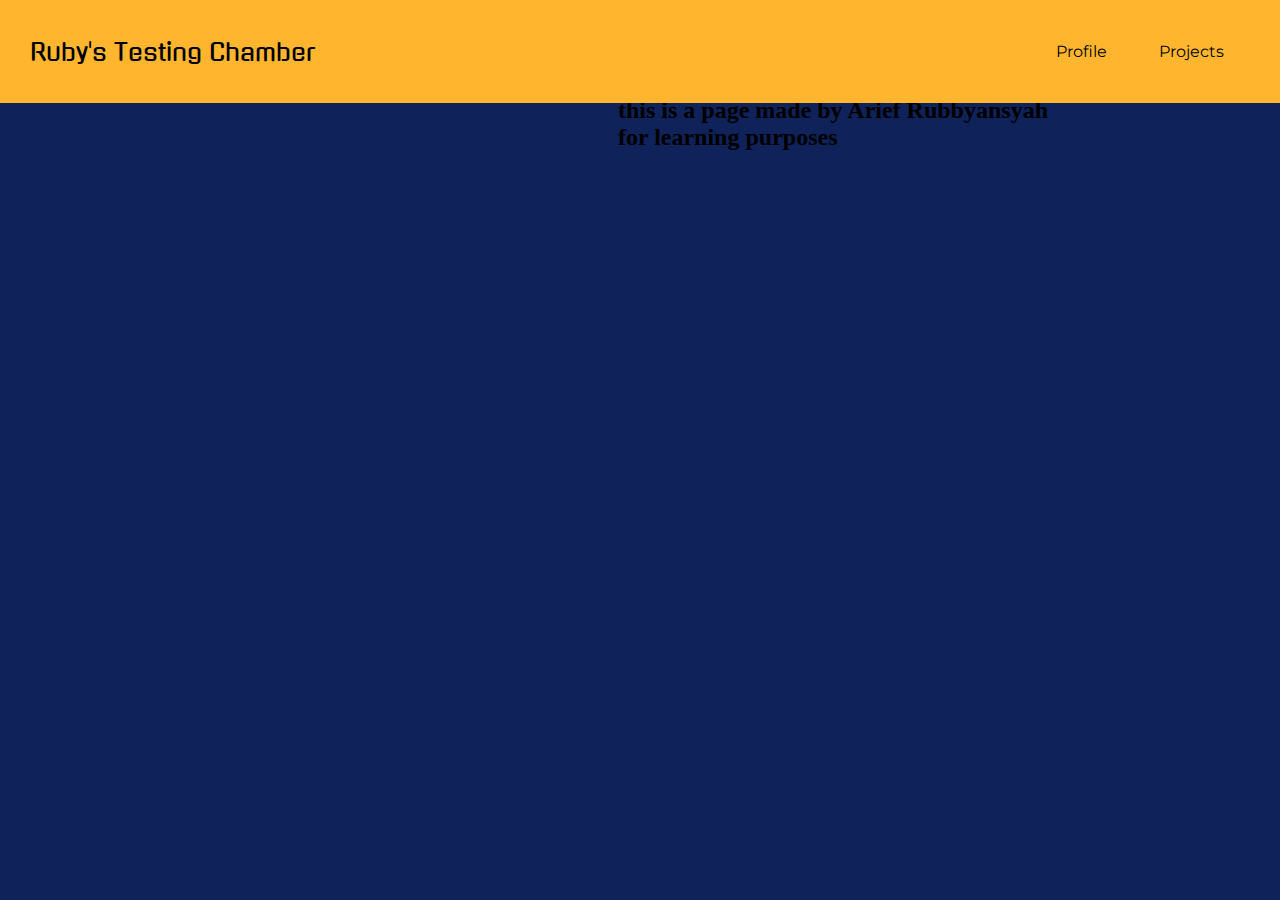
<file: index.html>
<head>
  <title>Ruby's Web Portofolio</title>
  <link rel="icon" type="image/jpg" href="image/logo.png">
  <link
    href="https://fonts.googleapis.com/css2?family=Gugi&family=Montserrat"
    rel="stylesheet"
  />
  <link rel="stylesheet" href="style.css" />
  <body class="bg-color">

    <nav>
      <div class="navbar-title">
        <a style="text-decoration: none; color: black" href="#">Ruby's Testing Chamber</a>
      </div>
      <div class="navbar-link">
        <ul class="nav-ul">
          <li class="nav-li"><a class="nav-a" href="profile.html">Profile</a></li>
          <li class="nav-li"><a class="nav-a" href="projects.html">Projects</a></li>
        </ul>
      </div>
    </nav>

    <main>
      <div id="welcomescreen">
        <div style="float: right; margin-right: 14em;">
          <h1 id="wc-title">WELCOME TO <br> MY PORTOFOLIO PAGE!</h1>
          <h2 id="wc-subtitle">this is a page made by Arief Rubbyansyah <br> for learning purposes</h2>
        </div>
        <div id="welcomecover" style="width: 599px;"></div>
      </div>
      

    </main>
  </body>
</head>
</file>
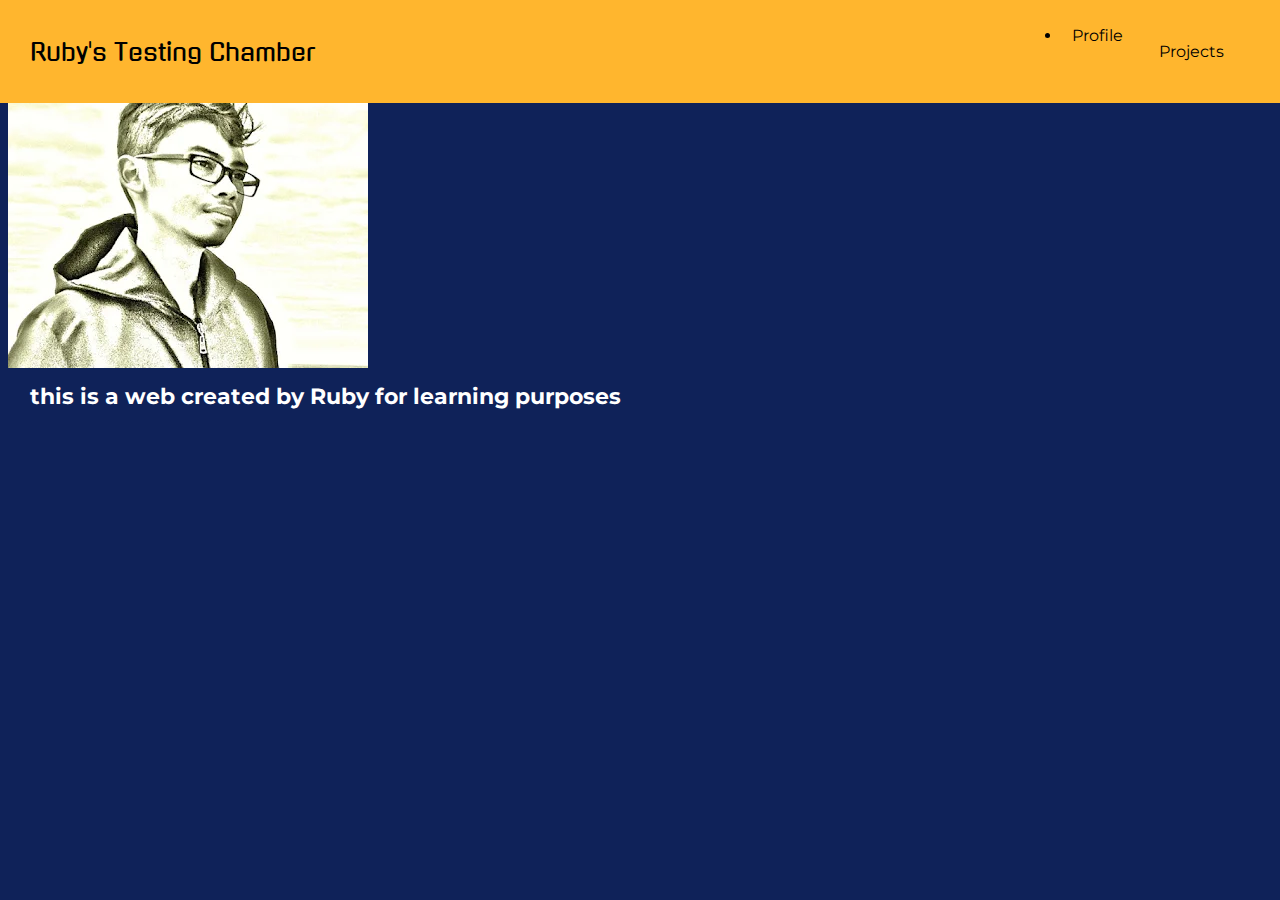
<file: profile.html>
<head>
  <title>Ruby's Profile</title>
  <link rel="icon" type="image/jpg" href="image/logo.png">
  <link
    href="https://fonts.googleapis.com/css2?family=Gugi&family=Montserrat"
    rel="stylesheet"
  />
  <link rel="stylesheet" href="style.css">
  <body class="bg-color">

    <nav>
      <div class="navbar-title"><a style="text-decoration: none; color:black;" href="index.html">Ruby's Testing Chamber</a></div>
      <div class="navbar-link">
        <ul class="nav-ul">
          <li class="navlink-active");"><a class="nav-a" href="#">Profile</a></li>
          <li class="nav-li"><a class="nav-a" href="projects.html">Projects</a></li>
        </ul>
      </div>
    </nav>

    <main>
      <img src="image\ruby.jpg" alt="profile picture">
      <h1>this is a web created by Ruby for learning purposes</h1>
    </main>

  </body>
</head>
</file>
<file: style.css>
.bg-color {
    background-color: #0f2259;
  }
  nav {
    position: fixed;
    top: 0px;
    left: 0px;
    width: 100%;
    display: flex;
    align-items: center;
    justify-content: space-between;
    background-color: rgb(255, 182, 46);
  }

  .nav-ul{
    display: flex;
    overflow: hidden;
  }

  .nav-li{
    list-style: none;
    margin: 1rem;
  }

  .nav-a{
    display: block;
    padding: 10px 10px 10px 10px;
    text-decoration: none;
    color:black;
  }

  .nav-a:hover{
    background-color: rgb(230, 165, 45);
  }
  .navbar-title {
    font-family: "Gugi", cursive;
    font-size: 24;
    margin: 0px 0px 0px 30px;

  }
  .navbar-link {
    font-family: "Montserrat", sans-serif;
    font-size: 16;
    margin: 0px 30px 0px 0px;
  }

  h1{
    font-family: "Montserrat", sans-serif;
    font-size: 22;
    color: white;
    padding-left: 1em;
  }
</file>
